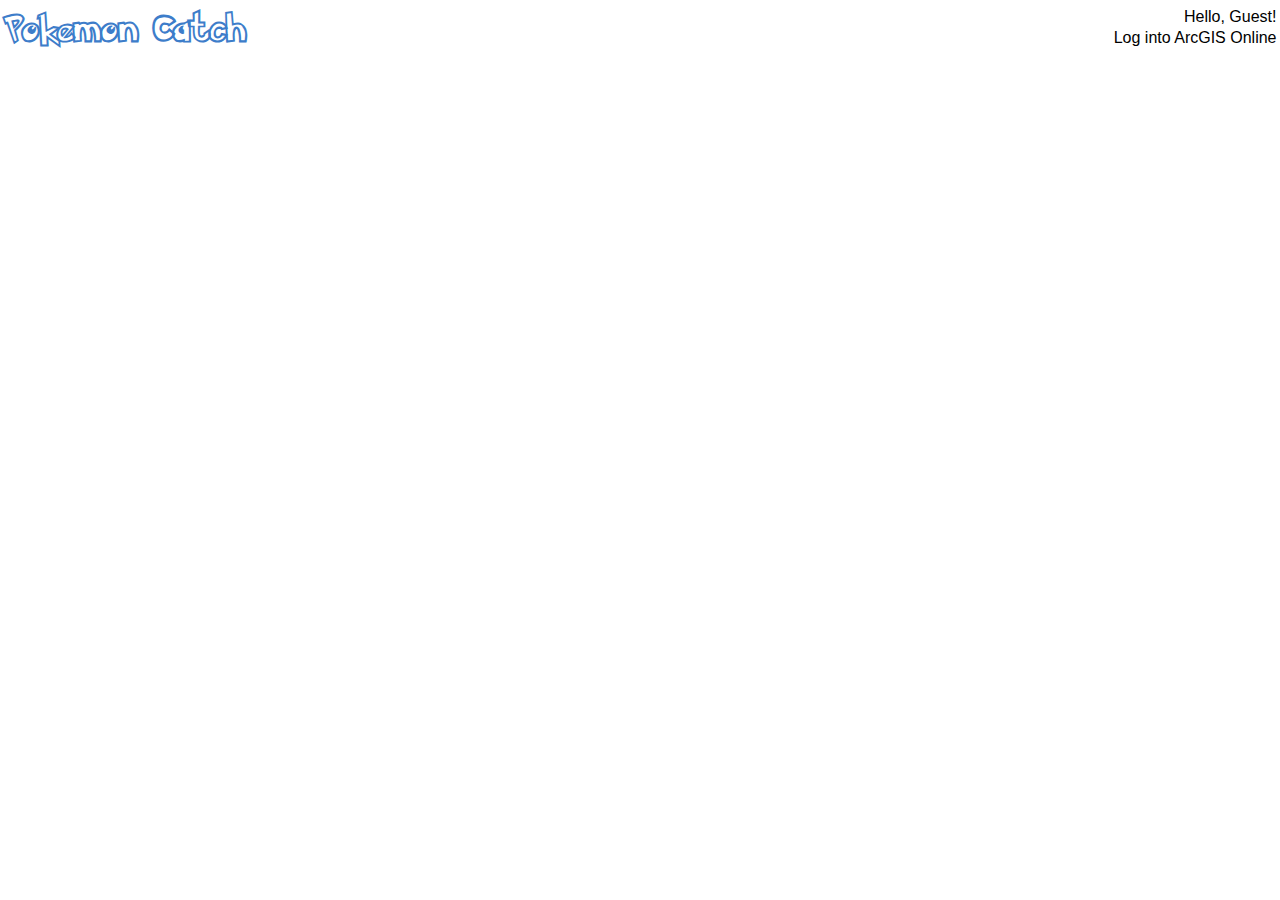
<file: index.html>
<!DOCTYPE html>
<html lang="en-US">

<head>
    <meta charset="UTF-8">
    <meta http-equiv="X-UA-Compatible" content="IE=edge">
    <script type="module" src="https://js.arcgis.com/calcite-components/1.0.0-beta.91/calcite.esm.js"></script>
    <link rel="stylesheet" type="text/css" href="https://js.arcgis.com/calcite-components/1.0.0-beta.91/calcite.css" />
    <meta name="viewport" content="width=device-width, initial-scale=1.0">
    <link rel="stylesheet" href="https://js.arcgis.com/3.41/esri/css/esri.css">
    <link rel="stylesheet" href="https://js.arcgis.com/3.41/dijit/themes/nihilo/nihilo.css">
    <link rel="stylesheet" href="./css/main.css">
    <script>
        var loadingState = 'Loading';
        var errorState = '';
        var dojoConfig = {
            parseOnLoad: true
        }
    </script>
    <title>Login Demo</title>
</head>

<body class="nihilo">
    <main data-dojo-type="dijit/layout/BorderContainer">
        <div data-dojo-type="dijit/layout/ContentPane" data-dojo-props="region: 'top'">
            <nav>
                <h1>
                    Pokemon Catch
                </h1>
                <div style="text-align: right;">
                    <span style="text-align: right; margin-bottom: 0.4em;">
                        <p style="display: block; margin: 0.4em 0 0.2em 0;">Hello, Guest!</p>
                    </span>
                    <calcite-button>Log into ArcGIS Online</calcite-button>
                </div>
            </nav>
        </div>
        <div id="mapDiv" data-dojo-type="dijit/layout/ContentPane" data-dojo-props="region: 'center'">
            <div id="slotEditWidget"> </div>
            <div id="slotHomeButton"></div>
        </div>
    </main>
</body>

<script src="//js.arcgis.com/3.41/"></script>
<script src="./js/run.js"></script>

</html>
</file>
<file: css/main.css>
* {
    font-family: Arial, Helvetica, sans-serif;
}

@font-face {
    font-family: 'Pokemon Solid';
    src: url('/assets/fonts/Pokemon\ Solid.ttf');
}

@font-face {
    font-family: 'Pokemon Hollow';
    src: url('/assets/fonts/Pokemon\ Hollow.ttf');
}

body,
html {
    height: 100%;
    width: 100%;
    margin: 0;
    padding: 0;
}

#slotEditWidget {
    position: absolute;
    right: 10px;
    top: 10px;
    z-index: 1;
    font-size: 0.8em;
    
}

#slotHomeButton {
    position: absolute;
    top: 95px;
    left: 25px;
    z-index: 20;
}


main {
    height: 100%;
    width: 100%;
}

nav {
    display: flex;
    justify-content: space-between;
    height: 62px;
    padding: 0.1em 0.22em;

}

nav h1 {
    margin: 0;
    padding: 0;
    font-family: 'Pokemon Hollow';
    font-size: 2em;
    color: black;
    -webkit-text-fill-color: #ffcb05;
    -webkit-text-fill-color: #3d7dca;

    /* Will override color (regardless of order) */
    /* -webkit-text-stroke-width: 0.08em; */
    -webkit-text-stroke-color: #3d7dca;
    line-height: 62px;
    /* padding: 2em; */
}

.dijitButtonNode {
    right: 0;
}
</file>
